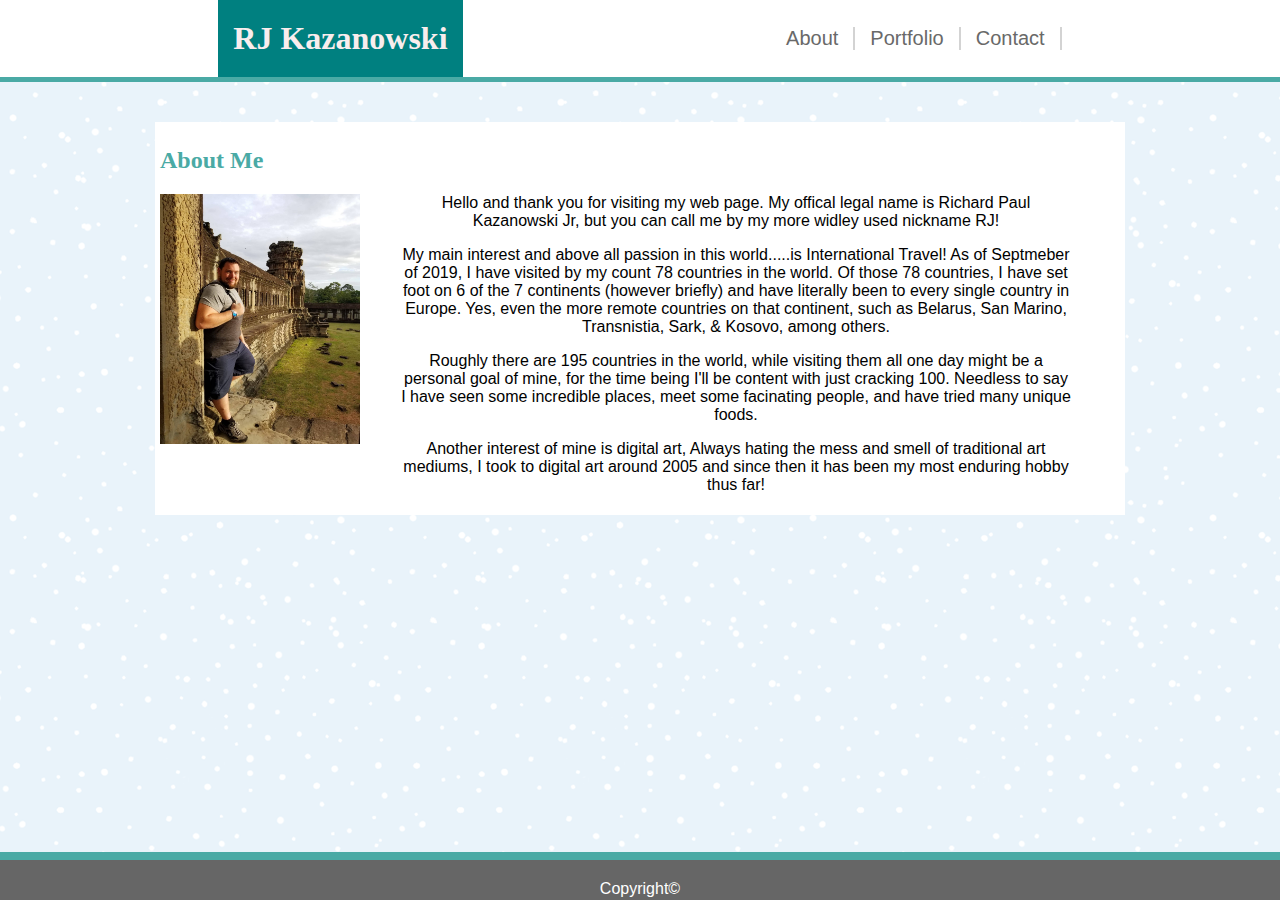
<file: index.html>
<!DOCTYPE html>
<html lang="en">
<head>
    <link rel="stylesheet" href="Assets/CSS/styles.css">
    <meta charset="UTF-8">
    <meta name="viewport" content="width=device-width, initial-scale=1.0">
    <meta http-equiv="X-UA-Compatible" content="ie=edge">
    <title> RJ's Site // Home</title>
</head>
<body>

    <header>
        <div class="header-wrapper">
            <h1>
                <a href="#">RJ Kazanowski</a>
            </h1>
        
            <nav>
                <a href="../Basic-Profile/index.html">About</a>
                <a href="../Basic-Profile/Portfolio.html">Portfolio</a>
                <a href="../Basic-Profile/contact.html">Contact</a>
            </nav>
        </div>
    </header>

    <main class="content-box">
    <h2>About Me</h2>

    <img id="bio-image" src="Assets/Images/picture.jpg">

     <div class="bio-container">
        
        <section id="main-bio">

        
            <p>Hello and thank you for visiting my web page. My offical legal name is Richard Paul Kazanowski Jr, but you can call me by my more widley used nickname RJ! </p>
    
            <p>My main interest and above all passion in this world.....is International Travel! As of Septmeber of 2019, I have visited by my count 78 countries in the world. Of those 78 countries, I have set foot on 6 of the 7 continents (however briefly) and have literally been to every single country in Europe. Yes, even the more remote countries on that continent, such as Belarus, San Marino, Transnistia, Sark, & Kosovo, among others.</p>

            <p>Roughly there are 195 countries in the world, while visiting them all one day might be a personal goal of mine, for the time being I'll be content with just cracking 100. Needless to say I have seen some incredible places, meet some facinating people, and have tried many unique foods.</p>

            <p>Another interest of mine is digital art, Always hating the mess and smell of traditional art mediums, I took to digital art around 2005 and since then it has been my most enduring hobby thus far!</p>
        </section>
    </div>

    <div class="content"></div>

    </main>
</body>


<footer class="footer">
    <div class="copyright">Copyright&copy;</div>
</footer>

</html>
</file>
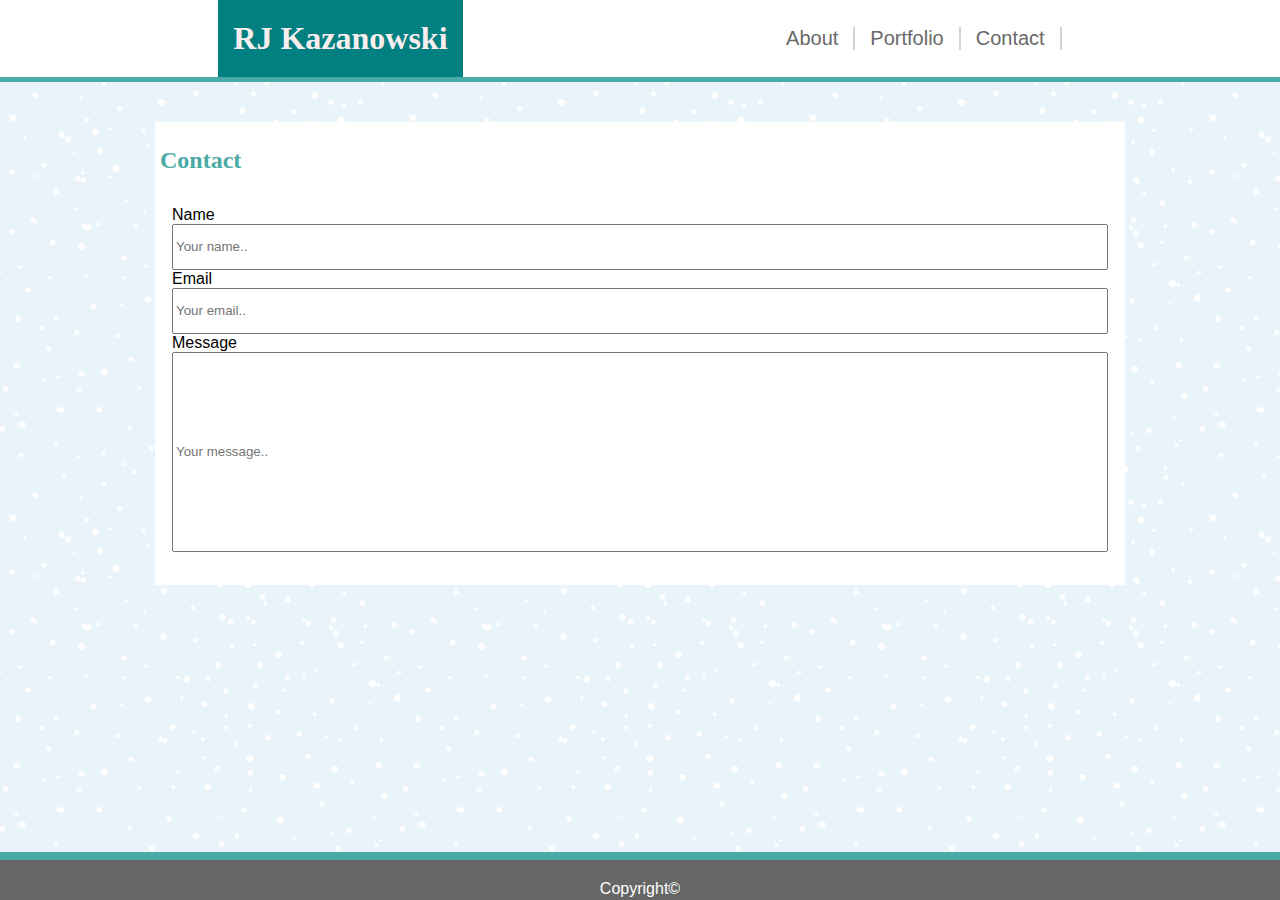
<file: contact.html>
<!DOCTYPE html>
<html lang="en">
<head>
    <link rel="stylesheet" href="Assets/CSS/styles.css">
    <meta charset="UTF-8">
    <meta name="viewport" content="width=device-width, initial-scale=1.0">
    <meta http-equiv="X-UA-Compatible" content="ie=edge">
    <title> RJ's Site // Home</title>
</head>
<body>
     <header>
        <div class="header-wrapper">
            <h1>
                <a href="#">RJ Kazanowski</a>
            </h1>
        
            <nav>
                <a href="../Basic-Profile/index.html">About</a>
                <a href="../Basic-Profile/Portfolio.html">Portfolio</a>
                <a href="../Basic-Profile/contact.html">Contact</a>
            </nav>
        </div>
    </header>
<main>
        <h2>Contact</h2>
    <div class="container-contact">
        <label for="Name">Name</label>
        <input type="text" id="Name" name="Name" placeholder="Your name..">

        <label for="Email">Email</label>
        <input type="text" id="Email" Email="Email" placeholder="Your email..">

        <label for="Message">Message</label>
        <input type="text" id="Message" Message="Message" placeholder="Your message.." style="height:200px"></div>

        
        
    </div>
</main>    

</body>


<footer class="footer">
    <div class="copyright">Copyright&copy;</div>
</footer>

</html>
</file>
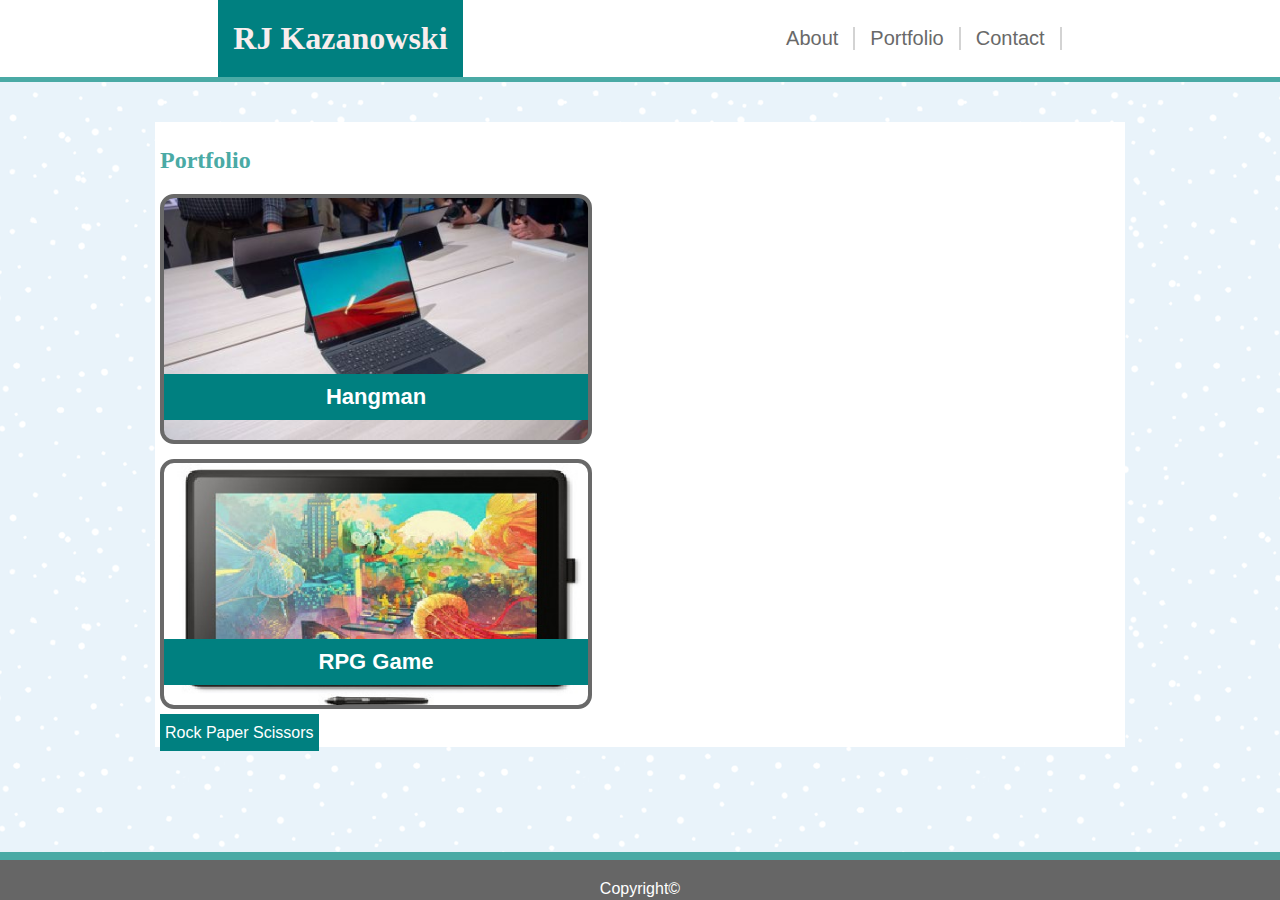
<file: Portfolio.html>
<!DOCTYPE html>
<html lang="en">
<head>
    <link rel="stylesheet" href="Assets/CSS/styles.css">
    <meta charset="UTF-8">
    <meta name="viewport" content="width=device-width, initial-scale=1.0">
    <meta http-equiv="X-UA-Compatible" content="ie=edge">
    <title> RJ's Site // Home</title>
</head>
<body>

    <header>
        <div class="header-wrapper">
            <h1>
                <a href="#">RJ Kazanowski</a>
            </h1>
        
            <nav>
                <a href="../Basic-Profile/index.html">About</a>
                <a href="../Basic-Profile/Portfolio.html">Portfolio</a>
                <a href="../Basic-Profile/contact.html">Contact</a>
            </nav>
        </div>
    </header>
<main>
        <h2>Portfolio</h2>
        <div class="flex-container">

            <div class="flex-item">
                <span>Hangman</span>
            </div>
            <div class="flex-item2">
                <span>RPG Game</span>
            </div>
            <div class="flex-item3">
                <span>Rock Paper Scissors</span>
            </div>
        </div>
            
</main>


</body>


<footer class="footer">
    <div class="copyright">Copyright&copy;</div>
</footer>

</html>
</file>
<file: Assets/CSS/styles.css>
* {
    box-sizing: border-box;
}

:root {
    --light: #f9EDED;
    --light-grey: #D3D3D3;
    --teal: teal;
    --dark-grey: #696969;
    --dark: #181B26;
}

body {
    margin: 0%;
    padding: 0%;
    font-family: Arial, Helvetica, sans-serif;
    background-image: url('../Images/blue-snow.png');
}

main{
    box-sizing: content-box;
    width: 960px;
    padding: 5px;
    margin: 0 auto;
    background: white;
}

h1,
h2,
h3,
h4,
h5,
h6 {
    font-family: Georgia, 'Times New Roman', Times, serif;
    color: #4aaaa5;
}

header {
    width: 100%;
    background: white;
    border-bottom:5px solid #4aaaa5;
    margin-bottom: 40px;
}

.header-wrapper {
    width: 90%;
    margin: 0 auto;
    display: flex;
    flex-wrap: wrap;
    align-items: center;
    
} 

.header-wrapper h1 {
    margin: 0 auto;
    background: #4aaaa5;
    background-color: var(--teal);
    padding: 20px 15px;
    align-items: center;
}

.header-wrapper h1 a {
    color: var(--light);
    text-decoration: none;
}

.header-wrapper nav {
    margin: 0 auto;
    display: flex;
    flex-wrap: auto;
    justify-content: center;
}

.header-wrapper nav a {
    color: var(--dark-grey);
    padding: 0 15px;
    font-size: 20px;
    text-decoration: none;
    border-right: 2px solid var(--light-grey)
}

img {
    width: 200px;
    height: 250px;
    float: left;
}

.bio-container {
    flex-wrap: wrap;
    text-align: center;
}

.copyright {
    color: white;
    text-align: center;
}


p {
    text-align: center;
    margin-left: 25%;
    margin-right: 5%;
}

.flex-item {
    width: 45%;
    border-radius: 14px;
    border: 4px solid var(--dark-grey);
    background-color: white;
    font-size: 22px;
    font-weight: bold;
    margin-bottom: 15px;
    background-image: url('../Images/surface.jpg');
    background-size: cover;
    background-position: center;
    padding:20px 0;
    min-height: 250px;
    display: flex;
    flex-direction: column;
}

.flex-item2 {
    width: 45%;
    border-radius: 14px;
    border: 4px solid var(--dark-grey);
    background-color: white;
    font-size: 22px;
    font-weight: bold;
    margin-bottom: 15px;
    background-image: url('../Images/cintiq.jpg');
    background-size: cover;
    background-position: center;
    padding:20px 0;
    min-height: 250px;
    display: flex;
    flex-direction: column;
}

.flex-item span {
    margin-top: auto;
    width: 100%;
    background-color: teal;
    color: white;
    padding: 10px 5px;
    text-align: center;
}

.flex-item2 span {
    margin-top: auto;
    width: 100%;
    background-color: teal;
    color: white;
    padding: 10px 5px;
    text-align: center;
}

.flex-item3 span {
    margin-top: auto;
    width: 100%;
    background-color: teal;
    color: white;
    padding: 10px 5px;
    text-align: center;
}

input {
    width: 100%;
    line-height: 3;
}

.container-contact {
    width: 100%;
    padding: 12px;
    border: 1px;
    border-radius: 4px;
    box-sizing: border-box;
    margin-top: 6px;
    margin-bottom: 16px;
    resize: vertical;
    }




footer {
    border-top: 8px solid #4aaaa5;
    background-color: #666666;
    flex-shrink: 0;
    padding: 20px;
    position: absolute;
    bottom: 0;
    width: 100%;
    height: 2.5rem;
}
</file>
